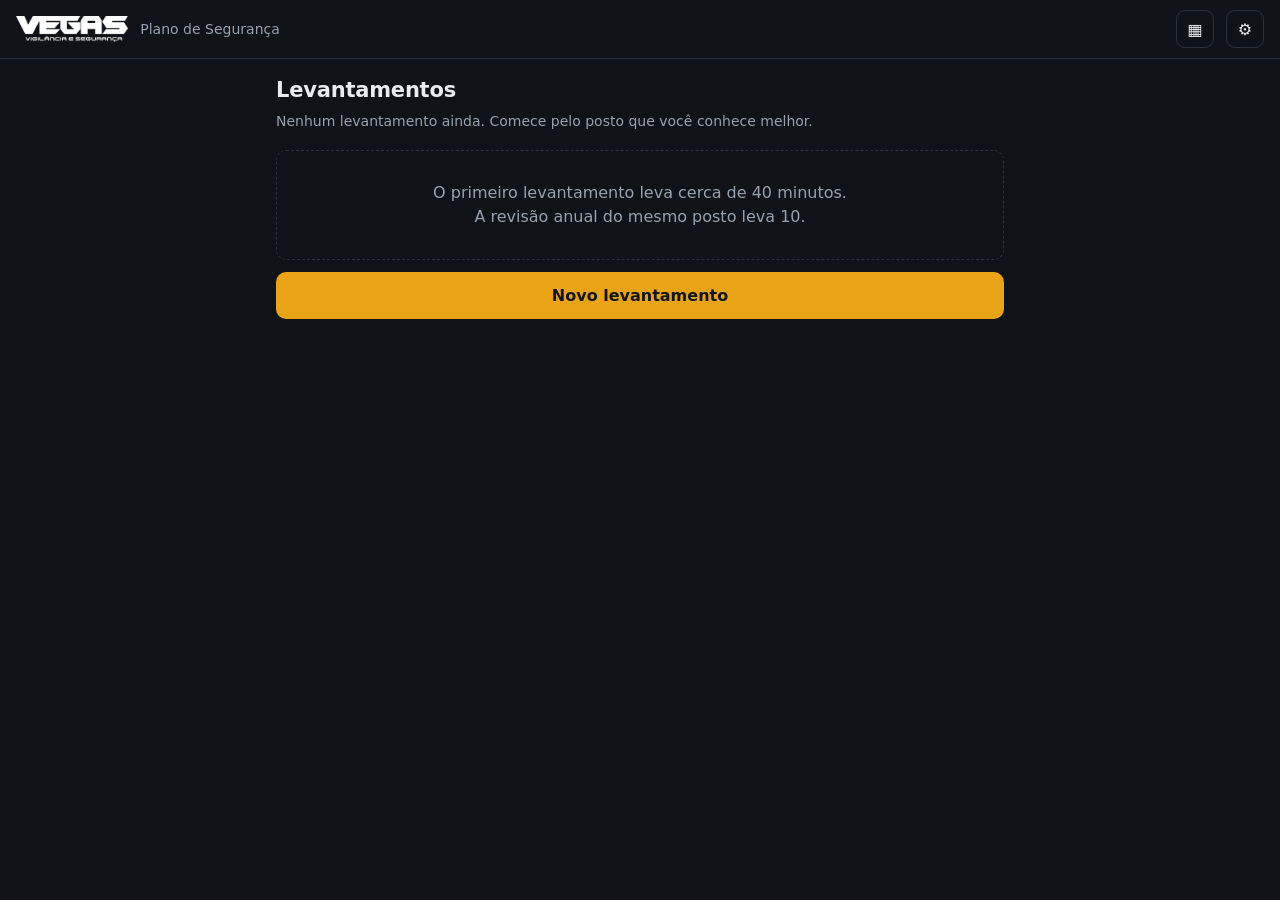
<file: index.html>
<!doctype html>
<html lang="pt-BR">
<head>
<meta charset="utf-8">
<meta name="viewport" content="width=device-width,initial-scale=1,viewport-fit=cover">
<meta name="theme-color" content="#0f1216">
<meta name="apple-mobile-web-app-capable" content="yes">
<meta name="apple-mobile-web-app-status-bar-style" content="black-translucent">
<meta name="apple-mobile-web-app-title" content="Vegas">
<title>Vegas — Plano de Segurança</title>
<link rel="manifest" href="manifest.json">
<link rel="apple-touch-icon" href="img/icon-192.png">
<link rel="icon" href="img/icon-192.png">
<link rel="stylesheet" href="css/app.css">
</head>
<body>

<header class="topo">
  <img id="logoTopo" src="img/logo-branca.png" alt="Vegas Vigilância e Segurança">
  <span class="titulo" id="tituloTopo">Plano de Segurança</span>
  <button class="icone-btn" id="btnPainel" title="Painel de gestão" aria-label="Painel de gestão">▦</button>
  <button class="icone-btn" id="btnConfig" title="Configurações" aria-label="Configurações">⚙</button>
</header>

<!-- ============ lista de levantamentos ============ -->
<main id="telaLista" class="tela">
  <h1>Levantamentos</h1>
  <p class="sub" id="resumoLista">Nenhum levantamento ainda.</p>
  <div id="listaLevantamentos"></div>
  <div class="btn-linha">
    <button class="btn" id="btnNovo">Novo levantamento</button>
  </div>
</main>

<!-- ============ escolha do segmento ============ -->
<main id="telaSegmento" class="tela oculto">
  <h1>Qual é o tipo de local</h1>
  <p class="sub">A escolha define um bloco de perguntas próprio, além das onze seções comuns. Não dá para trocar depois sem refazer o bloco.</p>
  <div class="segmentos" id="listaSegmentos"></div>
  <div class="btn-linha">
    <button class="btn secundario" id="btnVoltarLista">Cancelar</button>
  </div>
</main>

<!-- ============ formulário ============ -->
<div id="telaForm" class="oculto">
  <div class="form-fixo">
    <div class="progresso">
      <div class="progresso-txt"><span id="progTexto">0 de 0 respondidas</span><span id="progPct">0%</span></div>
      <div class="progresso-barra"><div class="progresso-fill" id="progFill" style="width:0"></div></div>
    </div>
    <div class="abas" id="abas"></div>
  </div>
  <main class="tela">
    <h2 id="secaoTitulo"></h2>
    <div id="perguntas"></div>
  </main>
  <div class="rodape-acao">
    <div class="btn-linha">
      <button class="btn secundario" id="btnAnterior">Anterior</button>
      <button class="btn" id="btnProximo">Próxima</button>
    </div>
    <div class="btn-linha">
      <button class="btn secundario" id="btnSalvarSair">Salvar e sair</button>
    </div>
  </div>
</div>

<!-- ============ resultado ============ -->
<main id="telaResultado" class="tela oculto">
  <h1 id="resTitulo">Resultado</h1>
  <p class="sub" id="resSub"></p>
  <div class="indice" id="resIndice"></div>
  <div class="aviso info" id="resCobertura" hidden></div>
  <h2>Maturidade por dimensão</h2>
  <div id="resDimensoes"></div>
  <h2>Riscos identificados</h2>
  <div class="chips" id="resChips"></div>
  <div id="resRiscos"></div>
  <div class="btn-linha">
    <button class="btn secundario" id="btnEnviar">Enviar para a base</button>
    <button class="btn secundario" id="btnEditar">Editar respostas</button>
  </div>
  <div class="btn-linha">
    <button class="btn secundario" id="btnDuplicar">Duplicar para outro posto</button>
    <button class="btn perigo" id="btnApagar">Apagar</button>
  </div>
  <div class="rodape-acao">
    <button class="btn" id="btnGerar">Gerar plano em PDF</button>
  </div>
</main>

<!-- ============ configurações ============ -->
<main id="telaConfig" class="tela oculto">
  <h1>Configurações</h1>
  <p class="sub">Conexão com a planilha, logo do documento e espaço do aparelho.</p>

  <h2>Base de dados</h2>
  <div class="aviso info" id="cfgFixa" style="display:none">
    Conexão definida pela empresa, em <strong>js/config.js</strong>. Este aparelho já está ligado à planilha e
    não há nada para preencher. Para trocar de base, edite aquele arquivo e publique de novo.
  </div>
  <div class="campo-cfg">
    <label for="cfgUrl">Endereço do aplicativo da web</label>
    <input type="text" id="cfgUrl" placeholder="https://script.google.com/macros/s/.../exec" autocomplete="off">
    <p class="ajuda">É a URL que o Apps Script mostra depois de publicar.</p>
  </div>
  <div class="campo-cfg">
    <label for="cfgChave">Chave de acesso</label>
    <input type="text" id="cfgChave" placeholder="Cole aqui a chave gerada pela função instalar" autocomplete="off">
  </div>
  <div class="btn-linha">
    <button class="btn secundario" id="btnTestar">Testar conexão</button>
  </div>
  <div id="cfgStatus"></div>

  <h2>Aparelho</h2>
  <div class="troca">
    <div>
      <div class="t">Liberar espaço após enviar</div>
      <div class="d">Apaga a foto do celular depois que ela chega ao Drive. Na hora de gerar o plano, a imagem é baixada de novo.</div>
    </div>
    <label class="switch"><input type="checkbox" id="cfgEspaco"><span class="trilho"></span></label>
  </div>
  <div class="troca">
    <div>
      <div class="t">Enviar automaticamente</div>
      <div class="d">Tenta sincronizar assim que você termina um levantamento e há internet.</div>
    </div>
    <label class="switch"><input type="checkbox" id="cfgAuto"><span class="trilho"></span></label>
  </div>

  <h2>Logo do documento</h2>
  <p class="sub">O sistema já vem com a logo da Vegas. Troque só se precisar de outra versão.</p>
  <div class="btn-linha">
    <button class="btn secundario" id="btnLogo">Enviar outra logo</button>
    <button class="btn secundario" id="btnLogoPadrao">Usar a padrão</button>
  </div>
  <input type="file" id="arqLogo" accept="image/*" class="oculto">

  <h2>Dados locais</h2>
  <div class="btn-linha">
    <button class="btn secundario" id="btnExportar">Exportar cópia (JSON)</button>
    <button class="btn secundario" id="btnImportar">Importar cópia</button>
  </div>
  <input type="file" id="arqImportar" accept="application/json,.json" class="oculto">
  <p class="sub" style="margin-top:12px">Levantamento que só existe no celular some junto com o celular. Exporte ou sincronize toda semana.</p>

  <div class="rodape-acao">
    <button class="btn" id="btnFecharConfig">Concluído</button>
  </div>
</main>

<script src="js/config.js"></script>
<script src="js/logo.js"></script>
<script src="js/schema.js"></script>
<script src="js/engine.js"></script>
<script src="js/pops.js"></script>
<script src="js/storage.js"></script>
<script src="js/sync.js"></script>
<script src="js/report.js"></script>
<script src="js/app.js"></script>
</body>
</html>
</file>
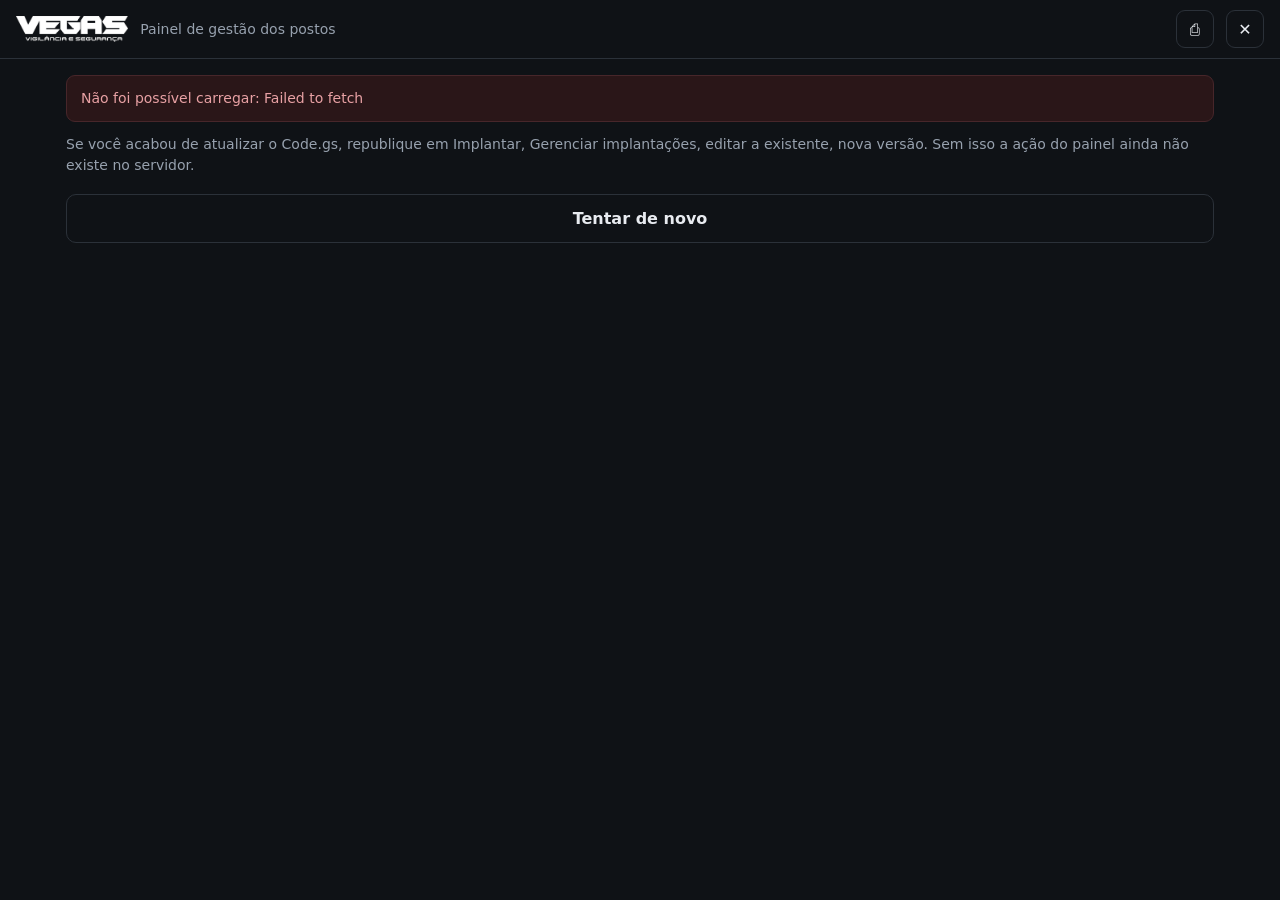
<file: painel.html>
<!doctype html>
<html lang="pt-BR">
<head>
<meta charset="utf-8">
<meta name="viewport" content="width=device-width,initial-scale=1,viewport-fit=cover">
<meta name="theme-color" content="#0f1216">
<title>Vegas — Painel de gestão</title>
<link rel="icon" href="img/icon-192.png">
<link rel="stylesheet" href="css/app.css">
<style>
  .larga{max-width:1180px}
  .kpis{display:grid;grid-template-columns:repeat(auto-fit,minmax(150px,1fr));gap:10px;margin-bottom:22px}
  .kpi{background:var(--painel);border:1px solid var(--linha);border-radius:var(--raio);padding:14px 16px}
  .kpi .n{font-size:32px;font-weight:800;line-height:1.1}
  .kpi .r{font-size:13px;color:var(--fraco);margin-top:2px}
  .kpi.alerta{border-color:#5a2f18}
  .grade2{display:grid;grid-template-columns:1fr;gap:18px}
  @media(min-width:900px){.grade2{grid-template-columns:1fr 1fr}}
  .faixas{display:flex;gap:6px;margin:10px 0 4px;flex-wrap:wrap}
  .fx{flex:1;min-width:92px;border:1px solid var(--linha);border-radius:9px;padding:10px;
      background:var(--painel);cursor:pointer;text-align:center}
  .fx.ativa{border-color:var(--ambar)}
  .fx .n{font-size:22px;font-weight:800}
  .fx .r{font-size:11.5px;color:var(--fraco)}
  table.tab{width:100%;border-collapse:collapse;font-size:14px}
  table.tab th{text-align:left;padding:9px 8px;border-bottom:1px solid var(--linha);
      color:var(--fraco);font-weight:600;font-size:13px;cursor:pointer;white-space:nowrap;position:sticky;top:0;background:var(--fundo)}
  table.tab td{padding:9px 8px;border-bottom:1px solid #20252c}
  table.tab tr:hover td{background:var(--painel)}
  .rolar{overflow:auto;max-height:560px;border:1px solid var(--linha);border-radius:var(--raio)}
  .filtros{display:flex;gap:8px;flex-wrap:wrap;margin-bottom:12px}
  .filtros select,.filtros input{width:auto;min-width:130px;flex:1}
  .ctrl{display:flex;align-items:center;gap:10px;padding:7px 0;font-size:14px}
  .ctrl .nome{flex:1;min-width:0}
  .ctrl .trilha{width:120px;height:8px;background:var(--painel2);border-radius:4px;overflow:hidden;flex:0 0 auto}
  .ctrl .pct{width:44px;text-align:right;font-weight:700;flex:0 0 auto}
  .venc{display:flex;justify-content:space-between;gap:10px;padding:8px 0;border-bottom:1px solid #20252c;font-size:14px}
  .venc .d{color:var(--fraco);font-size:13px;white-space:nowrap}
  .badge{font-size:11px;font-weight:700;padding:2px 8px;border-radius:10px;color:#12151a}
  @media print{
    body{background:#fff;color:#000}
    .topo,.no-print,.rodape-acao{display:none!important}
    .kpi,.cartao,.rolar{border-color:#bbb;background:#fff;color:#000}
    .rolar{max-height:none;overflow:visible}
    table.tab th{background:#fff;color:#000}
    @page{size:A4 landscape;margin:12mm}
  }
</style>
</head>
<body>

<header class="topo">
  <img src="img/logo-branca.png" alt="Vegas" style="height:26px">
  <span class="titulo">Painel de gestão dos postos</span>
  <button class="icone-btn" id="btnImprimir" title="Imprimir">⎙</button>
  <button class="icone-btn" id="btnVoltar" title="Voltar ao aplicativo">✕</button>
</header>

<main class="tela larga" id="conteudo">
  <div class="aviso info" id="carregando">Conectando com a base…</div>
</main>

<script src="js/config.js"></script>
<script src="js/logo.js"></script>
<script src="js/schema.js"></script>
<script src="js/engine.js"></script>
<script src="js/storage.js"></script>
<script src="js/sync.js"></script>
<script>
var dados = null, filtro = { seg:'', cidade:'', sup:'', faixa:'', busca:'' }, ordem = { col:'indice', asc:true };

function esc(s){return String(s==null?'':s).replace(/&/g,'&amp;').replace(/</g,'&lt;').replace(/>/g,'&gt;');}
function corIndice(n){return window.faixaIndice(n).cor;}
function dataBr(s){ if(!s) return '—'; var p=String(s).split('-'); return p.length===3?p[2]+'/'+p[1]+'/'+p[0]:s; }

document.getElementById('btnVoltar').onclick=function(){location.href='index.html';};
document.getElementById('btnImprimir').onclick=function(){window.print();};

function iniciar(){
  if(!window.Sync.configurado()){
    document.getElementById('conteudo').innerHTML =
      '<div class="aviso erro">O painel ainda não está ligado à base.</div>' +
      '<p class="sub">Cole o endereço do aplicativo da web e a chave de acesso em <strong>js/config.js</strong> e publique. Ou informe os dois na engrenagem do aplicativo, neste aparelho.</p>' +
      '<button class="btn" onclick="location.href=\'index.html\'">Ir para as configurações</button>';
    return;
  }
  window.Sync.painel().then(function(r){ dados = r.painel; render(); })
    .catch(function(e){
      document.getElementById('conteudo').innerHTML =
        '<div class="aviso erro">Não foi possível carregar: '+esc(e.message)+'</div>'+
        '<p class="sub">Se você acabou de atualizar o Code.gs, republique em Implantar, Gerenciar implantações, editar a existente, nova versão. Sem isso a ação do painel ainda não existe no servidor.</p>'+
        '<button class="btn secundario" onclick="location.reload()">Tentar de novo</button>';
    });
}

function render(){
  var d = dados;
  if(!d.total){
    document.getElementById('conteudo').innerHTML =
      '<div class="lista-vazia">A base está vazia. Faça o primeiro levantamento e envie pelo aplicativo.</div>';
    return;
  }
  var h = '';

  h += '<h1>Carteira de postos</h1><p class="sub">'+d.total+' postos na base · atualizado agora</p>';

  h += '<div class="kpis">'
    + kpi(d.total,'Postos levantados','')
    + kpi(d.indiceMedio,'Índice médio da carteira', corIndice(d.indiceMedio))
    + kpi(d.criticos,'Em nível crítico ou incipiente', d.criticos?'#d34b4f':'')
    + kpi(d.riscosCriticos,'Riscos críticos em aberto', d.riscosCriticos?'#e0651a':'')
    + kpi(d.vencidos,'Planos com revisão vencida', d.vencidos?'#d34b4f':'')
    + '</div>';

  if(d.total < 15){
    h += '<div class="aviso info">Com menos de 15 postos levantados o índice médio oscila muito e ainda não serve para decisão. '
      +  'Use por enquanto a lista de riscos recorrentes, que já é útil desde o terceiro posto.</div>';
  }

  /* dimensões */
  h += '<div class="grade2"><section><h2>Maturidade média por dimensão</h2>'
    +  '<p class="sub">Dimensão baixa em toda a carteira é problema de processo seu, não de um cliente.</p>';
  Object.keys(window.DIMENSOES).forEach(function(k){
    var v = d.medias[k];
    h += '<div class="dim-linha"><span class="nome">'+window.DIMENSOES[k]+'</span>'
      +  '<span class="trilha"><span style="display:block;height:100%;width:'+(v||0)+'%;background:'+(v===null?'#2b3139':corIndice(v))+'"></span></span>'
      +  '<span class="val">'+(v===null?'—':v)+'</span></div>';
  });
  h += '</section>';

  /* distribuição */
  h += '<section><h2>Distribuição por faixa</h2><p class="sub">Toque em uma faixa para filtrar a tabela.</p><div class="faixas">'
    + fx('critico','Crítico',d.distribuicao.critico,'#C6282C')
    + fx('incipiente','Incipiente',d.distribuicao.incipiente,'#E0651A')
    + fx('basico','Básico',d.distribuicao.basico,'#E8A317')
    + fx('gerenciado','Gerenciado',d.distribuicao.gerenciado,'#7CB518')
    + fx('avancado','Avançado',d.distribuicao.avancado,'#2FA84F')
    + '</div></section></div>';

  /* revisões */
  h += '<div class="grade2"><section><h2>Revisões vencidas</h2>';
  h += d.listaVencidos.length
    ? d.listaVencidos.map(function(p){
        return '<div class="venc"><span>'+esc(p.cliente)+(p.posto?' — '+esc(p.posto):'')+'</span>'
          + '<span class="d" style="color:#d34b4f">venceu '+dataBr(p.revisao)+'</span></div>';
      }).join('')
    : '<p class="sub">Nenhuma revisão vencida.</p>';
  h += '</section><section><h2>Vencendo em 60 dias</h2>';
  h += d.listaVencendo.length
    ? d.listaVencendo.map(function(p){
        return '<div class="venc"><span>'+esc(p.cliente)+(p.posto?' — '+esc(p.posto):'')+'</span>'
          + '<span class="d">'+dataBr(p.revisao)+'</span></div>';
      }).join('')
    : '<p class="sub">Nada vencendo nos próximos 60 dias.</p>';
  h += '</section></div>';

  /* tabela */
  h += '<h2>Postos</h2>'
    + '<div class="filtros">'
    + sel('seg','Todos os segmentos', unicos('segmento'))
    + sel('cidade','Todas as cidades', unicos('cidade'))
    + sel('sup','Todos os supervisores', unicos('supervisor'))
    + '<input type="text" id="fBusca" placeholder="Buscar cliente ou posto" value="'+esc(filtro.busca)+'">'
    + '<button class="btn secundario" id="btnCsv" style="width:auto;padding:12px 16px">Exportar CSV</button>'
    + '</div><div class="rolar" id="tabela"></div>';

  /* riscos recorrentes */
  h += '<div class="grade2"><section><h2>Riscos mais recorrentes</h2>'
    +  '<p class="sub">Ordenados por postos afetados multiplicado pela gravidade.</p>';
  h += d.recorrentes.map(function(r){
    return '<div class="risco-item '+r.nivel.toLowerCase().replace('í','i').replace('é','e')+'">'
      + '<h4>'+esc(r.titulo)+'</h4>'
      + '<p>'+r.postos+' de '+d.total+' postos · '+esc(r.cat)+' · nível '+esc(r.nivel)+'</p></div>';
  }).join('');
  h += '</section>';

  /* controles */
  h += '<section><h2>Comparativo de controles</h2>'
    +  '<p class="sub">Percentual de postos com o controle adequado. É a tela que muda a conversa comercial.</p>';
  h += d.controles.slice().sort(function(a,b){
      if(a.pct===null) return 1; if(b.pct===null) return -1; return a.pct-b.pct;
    }).map(function(c){
      var p = c.pct===null?0:c.pct;
      return '<div class="ctrl"><span class="nome">'+esc(c.nome)+'</span>'
        + '<span class="trilha"><span style="display:block;height:100%;width:'+p+'%;background:'+corIndice(p)+'"></span></span>'
        + '<span class="pct">'+(c.pct===null?'—':p+'%')+'</span></div>';
    }).join('');
  h += '</section></div>';

  h += '<div class="rodape-acao no-print"><button class="btn secundario" onclick="window.print()">Imprimir relatório da carteira</button></div>';

  document.getElementById('conteudo').innerHTML = h;
  ligar();
  renderTabela();
}

function kpi(n,r,cor){
  return '<div class="kpi'+(cor==='#d34b4f'?' alerta':'')+'"><div class="n"'+(cor?' style="color:'+cor+'"':'')+'>'+n+'</div><div class="r">'+r+'</div></div>';
}
function fx(chave,nome,n,cor){
  return '<button class="fx'+(filtro.faixa===chave?' ativa':'')+'" data-fx="'+chave+'">'
    + '<div class="n" style="color:'+cor+'">'+n+'</div><div class="r">'+nome+'</div></button>';
}
function unicos(campo){
  var s = {};
  dados.postos.forEach(function(p){ if(p[campo]) s[p[campo]]=1; });
  return Object.keys(s).sort();
}
function sel(chave,rotulo,lista){
  return '<select data-f="'+chave+'"><option value="">'+rotulo+'</option>'
    + lista.map(function(x){ return '<option'+(filtro[chave]===x?' selected':'')+'>'+esc(x)+'</option>'; }).join('')
    + '</select>';
}

function filtrados(){
  var faixaRange = { critico:[0,20], incipiente:[20,40], basico:[40,60], gerenciado:[60,80], avancado:[80,101] };
  return dados.postos.filter(function(p){
    if(filtro.seg && p.segmento!==filtro.seg) return false;
    if(filtro.cidade && p.cidade!==filtro.cidade) return false;
    if(filtro.sup && p.supervisor!==filtro.sup) return false;
    if(filtro.faixa){ var f=faixaRange[filtro.faixa]; if(!(p.indice>=f[0]&&p.indice<f[1])) return false; }
    if(filtro.busca){
      var t = (p.cliente+' '+p.posto+' '+p.cidade).toLowerCase();
      if(t.indexOf(filtro.busca.toLowerCase())<0) return false;
    }
    return true;
  }).sort(function(a,b){
    var x=a[ordem.col], y=b[ordem.col];
    if(typeof x==='string'){ x=x.toLowerCase(); y=String(y).toLowerCase(); }
    if(x<y) return ordem.asc?-1:1;
    if(x>y) return ordem.asc?1:-1;
    return 0;
  });
}

function renderTabela(){
  var lista = filtrados();
  var cols = [['cliente','Cliente'],['posto','Posto'],['cidade','Cidade'],['segmento','Segmento'],
              ['supervisor','Supervisor'],['indice','Índice'],['criticos','Críticos'],
              ['riscos','Riscos'],['data','Levantado'],['revisao','Revisar até']];
  var hoje = new Date().toISOString().slice(0,10);
  var h = '<table class="tab"><thead><tr>'
    + cols.map(function(c){ return '<th data-c="'+c[0]+'">'+c[1]+(ordem.col===c[0]?(ordem.asc?' ↑':' ↓'):'')+'</th>'; }).join('')
    + '</tr></thead><tbody>';
  h += lista.map(function(p){
    var venc = p.revisao && p.revisao < hoje;
    return '<tr><td>'+esc(p.cliente)+'</td><td>'+esc(p.posto)+'</td><td>'+esc(p.cidade)+'</td>'
      + '<td>'+esc(p.segmento)+'</td><td>'+esc(p.supervisor)+'</td>'
      + '<td><span class="badge" style="background:'+corIndice(p.indice)+'">'+p.indice+'</span></td>'
      + '<td>'+(p.criticos||'—')+'</td><td>'+(p.riscos||'—')+'</td>'
      + '<td>'+dataBr(p.data)+'</td>'
      + '<td'+(venc?' style="color:#d34b4f"':'')+'>'+dataBr(p.revisao)+'</td></tr>';
  }).join('');
  h += '</tbody></table>';
  if(!lista.length) h = '<div class="lista-vazia">Nenhum posto com esses filtros.</div>';
  document.getElementById('tabela').innerHTML = h;

  Array.prototype.forEach.call(document.querySelectorAll('[data-c]'), function(el){
    el.onclick = function(){
      if(ordem.col===el.dataset.c) ordem.asc = !ordem.asc;
      else { ordem.col = el.dataset.c; ordem.asc = true; }
      renderTabela();
    };
  });
}

function ligar(){
  Array.prototype.forEach.call(document.querySelectorAll('[data-f]'), function(el){
    el.onchange = function(){ filtro[el.dataset.f] = el.value; renderTabela(); };
  });
  Array.prototype.forEach.call(document.querySelectorAll('[data-fx]'), function(el){
    el.onclick = function(){
      filtro.faixa = filtro.faixa===el.dataset.fx ? '' : el.dataset.fx;
      render();
    };
  });
  var b = document.getElementById('fBusca');
  if(b) b.oninput = function(){ filtro.busca = b.value; renderTabela(); };
  var c = document.getElementById('btnCsv');
  if(c) c.onclick = exportarCsv;
}

function exportarCsv(){
  var lista = filtrados();
  var cab = ['Cliente','Posto','Cidade','Segmento','Supervisor','Indice','Faixa','Criticos','Altos','Riscos','Levantado','Revisar ate'];
  var linhas = lista.map(function(p){
    return [p.cliente,p.posto,p.cidade,p.segmento,p.supervisor,p.indice,p.faixa,p.criticos,p.altos,p.riscos,p.data,p.revisao];
  });
  var csv = [cab].concat(linhas).map(function(l){
    return l.map(function(x){ return '"'+String(x==null?'':x).replace(/"/g,'""')+'"'; }).join(';');
  }).join('\r\n');
  var blob = new Blob(['\ufeff'+csv], {type:'text/csv;charset=utf-8'});
  var a = document.createElement('a');
  a.href = URL.createObjectURL(blob);
  a.download = 'vegas-carteira-'+new Date().toISOString().slice(0,10)+'.csv';
  a.click();
}

iniciar();
</script>
</body>
</html>
</file>
<file: css/app.css>
:root{
  --fundo:#0f1216;
  --painel:#171b21;
  --painel2:#1e232b;
  --linha:#2b3139;
  --texto:#e8ebf0;
  --fraco:#97a1ae;
  --ambar:#e8a317;
  --ambar-esc:#c98c0c;
  --verde:#2fa84f;
  --vermelho:#d34b4f;
  --laranja:#e0651a;
  --raio:10px;
  --fonte:system-ui,-apple-system,"Segoe UI",Roboto,"Helvetica Neue",Arial,sans-serif;
}
*{box-sizing:border-box;-webkit-tap-highlight-color:transparent}
html,body{margin:0;padding:0}
body{
  background:var(--fundo);color:var(--texto);font-family:var(--fonte);
  font-size:16px;line-height:1.5;padding-bottom:env(safe-area-inset-bottom);
}
button,input,select,textarea{font-family:inherit;font-size:16px}
a{color:var(--ambar)}

/* ---------- topo ---------- */
.topo{
  position:sticky;top:0;z-index:20;background:var(--fundo);
  border-bottom:1px solid var(--linha);
  padding:calc(10px + env(safe-area-inset-top)) 16px 10px;
  display:flex;align-items:center;gap:12px;
}
.topo img{height:26px;width:auto}
.topo .titulo{font-size:14px;color:var(--fraco);flex:1;min-width:0;
  overflow:hidden;text-overflow:ellipsis;white-space:nowrap}
.icone-btn{
  background:transparent;border:1px solid var(--linha);color:var(--texto);
  width:38px;height:38px;border-radius:9px;display:grid;place-items:center;cursor:pointer;flex:0 0 auto
}
.icone-btn:active{background:var(--painel2)}

.tela{padding:16px;max-width:760px;margin:0 auto}
.oculto{display:none!important}

h1{font-size:21px;margin:0 0 4px;font-weight:650;letter-spacing:-.01em}
h2{font-size:17px;margin:22px 0 8px;font-weight:600}
.sub{color:var(--fraco);font-size:14px;margin:0 0 18px}

/* ---------- botões ---------- */
.btn{
  display:inline-flex;align-items:center;justify-content:center;gap:8px;
  background:var(--ambar);color:#12151a;border:0;border-radius:var(--raio);
  padding:14px 18px;font-weight:700;cursor:pointer;width:100%;
}
.btn:active{background:var(--ambar-esc)}
.btn.secundario{background:transparent;color:var(--texto);border:1px solid var(--linha)}
.btn.secundario:active{background:var(--painel2)}
.btn.perigo{background:transparent;color:var(--vermelho);border:1px solid #47262a}
.btn:disabled{opacity:.45;cursor:default}
.btn-linha{display:flex;gap:10px;margin-top:12px}
.btn-linha .btn{flex:1}

/* ---------- cartões ---------- */
.cartao{
  background:var(--painel);border:1px solid var(--linha);border-radius:var(--raio);
  padding:16px;margin-bottom:12px;
}
.cartao-clicavel{cursor:pointer}
.cartao-clicavel:active{background:var(--painel2)}
.cartao h3{margin:0 0 3px;font-size:16px;font-weight:600}
.cartao .meta{color:var(--fraco);font-size:13px}

.lista-vazia{
  border:1px dashed var(--linha);border-radius:var(--raio);
  padding:30px 20px;text-align:center;color:var(--fraco)
}

/* ---------- escolha de segmento ---------- */
.segmentos{display:grid;gap:10px}
.seg{
  display:flex;align-items:center;gap:14px;text-align:left;
  background:var(--painel);border:1px solid var(--linha);border-radius:var(--raio);
  padding:16px;color:var(--texto);cursor:pointer;width:100%
}
.seg:active{border-color:var(--ambar)}
.seg .seg-n{
  width:34px;height:34px;border-radius:8px;background:var(--painel2);
  display:grid;place-items:center;color:var(--ambar);font-weight:700;flex:0 0 auto
}
.seg .seg-t{font-weight:600}
.seg .seg-d{font-size:13px;color:var(--fraco)}

/* ---------- formulário ---------- */
.form-fixo{position:sticky;top:var(--h-topo,59px);z-index:15;background:var(--fundo)}
.progresso{padding:10px 16px 12px}
.progresso-barra{height:4px;background:var(--painel2);border-radius:3px;overflow:hidden}
.progresso-fill{height:100%;background:var(--ambar);transition:width .25s}
.progresso-txt{display:flex;justify-content:space-between;font-size:12px;color:var(--fraco);margin-bottom:7px}

.abas{display:flex;gap:6px;overflow-x:auto;padding:4px 16px 10px;scrollbar-width:none;
  border-bottom:1px solid var(--linha)}
.abas::-webkit-scrollbar{display:none}
.aba{
  background:var(--painel);border:1px solid var(--linha);color:var(--fraco);
  padding:7px 13px;border-radius:20px;font-size:13px;white-space:nowrap;cursor:pointer
}
.aba.ativa{background:var(--ambar);border-color:var(--ambar);color:#12151a;font-weight:650}
.aba.completa{border-color:#2c5a3a;color:#7fc99a}

.pergunta{padding:16px 0;border-bottom:1px solid var(--linha)}
.pergunta:last-child{border-bottom:0}
.pergunta .rotulo{display:block;font-weight:550;margin-bottom:4px}
.pergunta .dica{font-size:13px;color:var(--fraco);margin:0 0 10px}
input[type=text],input[type=number],input[type=date],input[type=tel],select,textarea{
  width:100%;background:var(--painel);border:1px solid var(--linha);color:var(--texto);
  border-radius:9px;padding:12px 13px
}
textarea{min-height:92px;resize:vertical}
input:focus,select:focus,textarea:focus{outline:2px solid var(--ambar);outline-offset:1px;border-color:transparent}

.opcoes{display:grid;gap:7px;margin-top:8px}
.opcao{
  display:flex;align-items:flex-start;gap:11px;background:var(--painel);
  border:1px solid var(--linha);border-radius:9px;padding:12px 13px;cursor:pointer
}
.opcao input{position:absolute;opacity:0;pointer-events:none}
.opcao .marca{
  width:19px;height:19px;border-radius:50%;border:2px solid var(--linha);
  flex:0 0 auto;margin-top:2px;display:grid;place-items:center
}
.opcao.marcada{border-color:var(--ambar);background:#241f14}
.opcao.marcada .marca{border-color:var(--ambar)}
.opcao.marcada .marca::after{content:'';width:9px;height:9px;border-radius:50%;background:var(--ambar)}
.opcao span.txt{font-size:15px;line-height:1.35}

/* ---------- fotos ---------- */
.fotos-grid{display:grid;grid-template-columns:repeat(auto-fill,minmax(140px,1fr));gap:10px;margin-top:12px}
.foto-item{background:var(--painel);border:1px solid var(--linha);border-radius:9px;overflow:hidden}
.foto-item img{width:100%;height:110px;object-fit:cover;display:block;background:var(--painel2)}
.foto-item .cap{padding:8px}
.foto-item input{padding:8px 9px;font-size:13px}
.foto-item .remover{
  width:100%;background:transparent;border:0;border-top:1px solid var(--linha);
  color:var(--vermelho);padding:8px;font-size:13px;cursor:pointer
}
.foto-nuvem{font-size:11px;color:var(--verde);padding:0 8px 6px}

/* ---------- resultado ---------- */
.indice{
  display:flex;align-items:center;gap:18px;background:var(--painel);
  border:1px solid var(--linha);border-left:5px solid var(--ambar);
  border-radius:var(--raio);padding:18px;margin-bottom:14px
}
.indice .n{font-size:46px;font-weight:800;line-height:1}
.indice .d{font-size:14px;color:var(--fraco)}
.indice .f{font-weight:650;font-size:16px}

.dim-linha{display:flex;align-items:center;gap:10px;padding:8px 0;font-size:14px}
.dim-linha .nome{width:120px;flex:0 0 auto;color:var(--fraco)}
.dim-linha .trilha{flex:1;height:7px;background:var(--painel2);border-radius:4px;overflow:hidden}
.dim-linha .val{width:32px;text-align:right;font-weight:650}

.chips{display:flex;gap:8px;flex-wrap:wrap;margin:12px 0}
.chip{background:var(--painel);border:1px solid var(--linha);border-radius:20px;
  padding:6px 12px;font-size:13px}
.chip b{font-weight:700}

.risco-item{border-left:3px solid var(--linha);padding:10px 0 10px 12px;margin-bottom:10px}
.risco-item h4{margin:0 0 3px;font-size:15px;font-weight:600}
.risco-item p{margin:0;font-size:13.5px;color:var(--fraco)}
.risco-item.critico{border-color:var(--vermelho)}
.risco-item.alto{border-color:var(--laranja)}
.risco-item.medio{border-color:var(--ambar)}
.risco-item.baixo{border-color:var(--verde)}

/* ---------- avisos ---------- */
.aviso{border-radius:9px;padding:12px 14px;font-size:14px;margin-bottom:12px}
.aviso.info{background:#16202b;border:1px solid #23384c;color:#a8c7e6}
.aviso.erro{background:#2a1618;border:1px solid #47262a;color:#e8a1a4}
.aviso.ok{background:#14241a;border:1px solid #25452f;color:#8fd3a5}

.toast{
  position:fixed;left:50%;bottom:24px;transform:translateX(-50%);
  background:#252b34;color:var(--texto);padding:12px 18px;border-radius:9px;
  border:1px solid var(--linha);font-size:14px;z-index:60;max-width:90vw;text-align:center;
  box-shadow:0 8px 28px rgba(0,0,0,.5)
}

.rodape-acao{
  position:sticky;bottom:0;background:linear-gradient(transparent,var(--fundo) 30%);
  padding:20px 16px;padding-bottom:calc(16px + env(safe-area-inset-bottom));
  max-width:760px;margin:0 auto
}
#telaResultado,#telaConfig{padding-bottom:0}
#telaResultado .btn-linha:first-of-type{margin-top:22px}

.campo-cfg{margin-bottom:14px}
.campo-cfg label{display:block;font-size:14px;margin-bottom:5px;font-weight:550}
.campo-cfg .ajuda{font-size:13px;color:var(--fraco);margin:5px 0 0}

.troca{display:flex;align-items:center;justify-content:space-between;gap:14px;
  padding:14px 0;border-bottom:1px solid var(--linha)}
.troca:last-of-type{border-bottom:0}
.troca .t{font-weight:550}
.troca .d{font-size:13px;color:var(--fraco)}
.switch{position:relative;width:48px;height:28px;flex:0 0 auto}
.switch input{opacity:0;width:0;height:0}
.switch .trilho{position:absolute;inset:0;background:var(--painel2);border:1px solid var(--linha);
  border-radius:20px;transition:.2s;cursor:pointer}
.switch .trilho::before{content:'';position:absolute;width:20px;height:20px;left:3px;top:3px;
  background:var(--fraco);border-radius:50%;transition:.2s}
.switch input:checked + .trilho{background:var(--ambar);border-color:var(--ambar)}
.switch input:checked + .trilho::before{transform:translateX(20px);background:#12151a}

@media(min-width:720px){
  .fotos-grid{grid-template-columns:repeat(4,1fr)}
}

/* ---------- saídas neutras da pergunta ----------
   Não se aplica e Sem informação ficam abaixo de uma linha,
   menores e em cinza: continuam a um toque de distância, mas
   não competem com as respostas que valem nota. */
.opcoes-neutras{
  display:grid;gap:6px;margin-top:10px;padding-top:10px;
  border-top:1px dashed var(--linha);
}
.opcao.neutra{padding:9px 12px;font-size:14px;opacity:.72}
.opcao.neutra .txt{color:var(--fraco)}
.opcao.neutra.marcada{opacity:1;border-color:var(--fraco)}
.opcao.neutra.marcada .txt{color:var(--texto)}
</file>
